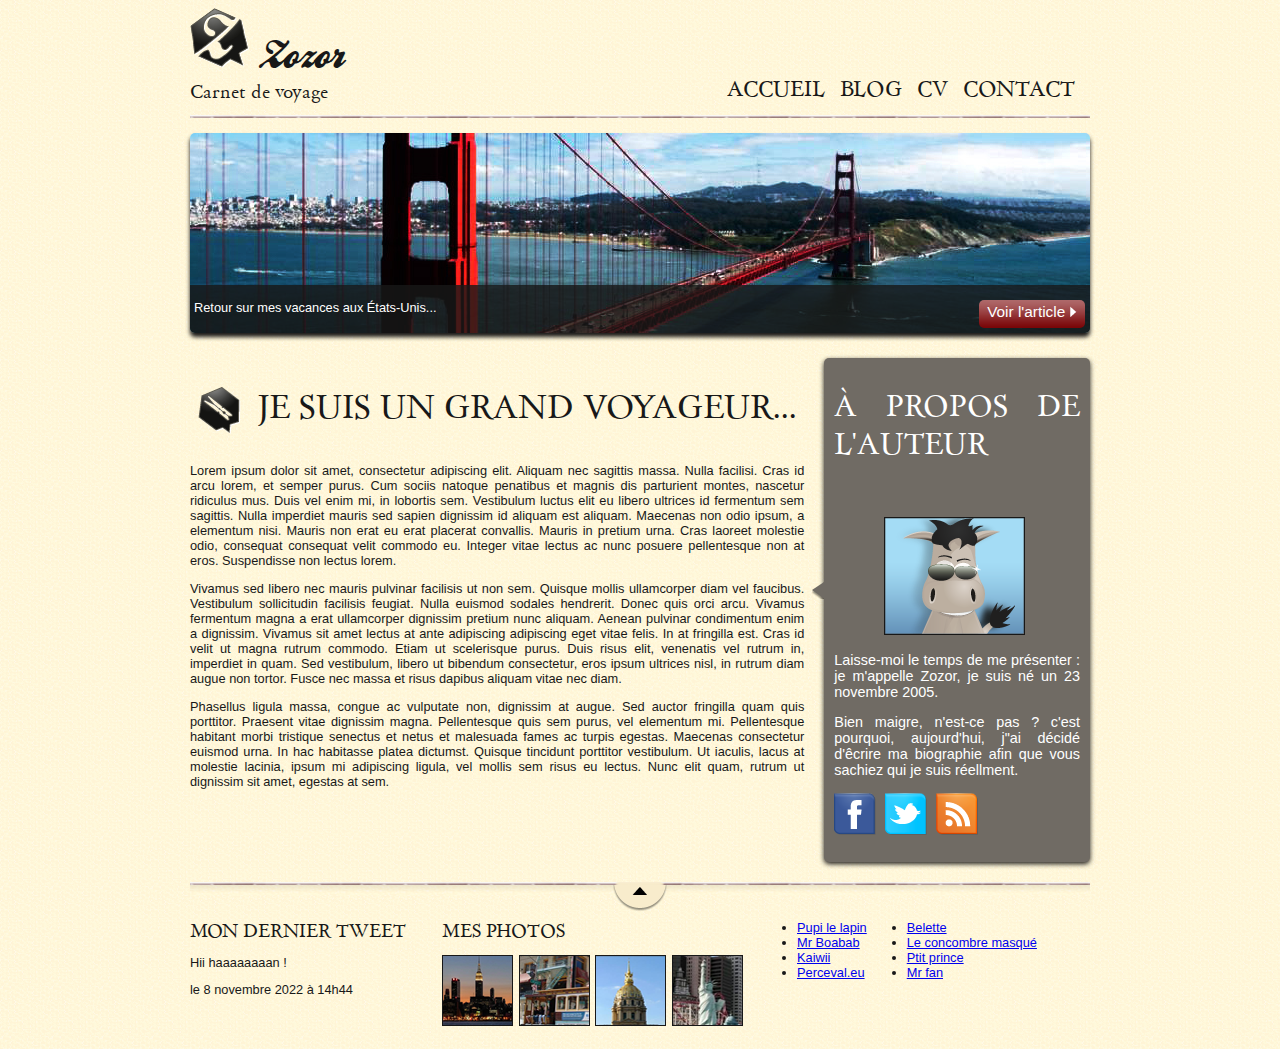
<file: maket/Zozor - Carnets de voyage/index.html>
<!DOCTYPE html>
<html lang="fr">

<head>
    <meta charset="UTF-8" />
    <link rel="stylesheet" href="./style.css" />
    <title>Zozor - Carnets de voyage</title>
</head>

<body>

    <div id="bloc_page">

        <header>

            <div id="titre_principal">

                <div id="logo">

                    <img src="./images/zozor_logo.png" alt="Logo de Zozor" />

                    <h1>Zozor</h1>

                </div>

                <h2>Carnet de voyage</h2>

            </div>

            <nav>
                <ul>

                    <li><a href="#">Accueil</a></li>
                    <li><a href="#">Blog</a></li>
                    <li><a href="#">CV</a></li>
                    <li><a href="#">Contact</a></li>

                </ul>

            </nav>

        </header>

        <div id="banniere_image">

            <div id="banniere_description">
                Retour sur mes vacances aux États-Unis...
                <a href="#" class="bouton_rouge">Voir l'article <img src="./images/flecheblanchedroite.png"
                        alt="" /></a>

            </div>
        </div>

        <section>

            <article>

                <h1>
                    <img src="./images/ico_epingle.png" alt="Catégorie voyage" class="ico_categorie" />
                    Je suis un grand voyageur...
                </h1>

                <p>
                    Lorem ipsum dolor sit amet, consectetur adipiscing elit. Aliquam nec sagittis massa. Nulla facilisi.
                    Cras id arcu lorem, et semper purus. Cum sociis natoque penatibus et magnis dis parturient montes,
                    nascetur ridiculus mus. Duis vel enim mi, in lobortis sem. Vestibulum luctus elit eu libero ultrices
                    id fermentum sem sagittis. Nulla imperdiet mauris sed sapien dignissim id aliquam est aliquam.
                    Maecenas non odio ipsum, a elementum nisi. Mauris non erat eu erat placerat convallis. Mauris in
                    pretium urna. Cras laoreet molestie odio, consequat consequat velit commodo eu. Integer vitae lectus
                    ac nunc posuere pellentesque non at eros. Suspendisse non lectus lorem.
                </p>

                <p>
                    Vivamus sed libero nec mauris pulvinar facilisis ut non sem. Quisque mollis ullamcorper diam vel
                    faucibus. Vestibulum sollicitudin facilisis feugiat. Nulla euismod sodales hendrerit. Donec quis
                    orci arcu. Vivamus fermentum magna a erat ullamcorper dignissim pretium nunc aliquam. Aenean
                    pulvinar condimentum enim a dignissim. Vivamus sit amet lectus at ante adipiscing adipiscing eget
                    vitae felis. In at fringilla est. Cras id velit ut magna rutrum commodo. Etiam ut scelerisque purus.
                    Duis risus elit, venenatis vel rutrum in, imperdiet in quam. Sed vestibulum, libero ut bibendum
                    consectetur, eros ipsum ultrices nisl, in rutrum diam augue non tortor. Fusce nec massa et risus
                    dapibus aliquam vitae nec diam.
                </p>

                <p>
                    Phasellus ligula massa, congue ac vulputate non, dignissim at augue. Sed auctor fringilla quam quis
                    porttitor. Praesent vitae dignissim magna. Pellentesque quis sem purus, vel elementum mi.
                    Pellentesque habitant morbi tristique senectus et netus et malesuada fames ac turpis egestas.
                    Maecenas consectetur euismod urna. In hac habitasse platea dictumst. Quisque tincidunt porttitor
                    vestibulum. Ut iaculis, lacus at molestie lacinia, ipsum mi adipiscing ligula, vel mollis sem risus
                    eu lectus. Nunc elit quam, rutrum ut dignissim sit amet, egestas at sem.
                </p>

            </article>

            <aside>

                <h1>À Propos de l'auteur</h1>

                <img src="./images/bulle.png" alt="" id="fleche_bulle" />

                <p id="photo_zozor"><img src="./images/zozor_classe.png" alt="Photo de Zozor" /></p>

                <p>Laisse-moi le temps de me présenter : je m'appelle Zozor, je suis né un 23 novembre 2005.</p>

                <p>Bien maigre, n'est-ce pas ? c'est pourquoi, aujourd'hui, j"ai décidé d'êcrire ma biographie afin que
                    vous sachiez qui je suis réellment.</p>

                <p>
                    <img src="./images/facebook.png" alt="Facebook" />
                    <img src="./images/twitter.png" alt="Twitter" />
                    <img src="./images/rss.png" alt="RSS" />
                </p>

            </aside>

        </section>

        <footer>

            <div id="tweet">

                <h1>Mon dernier tweet</h1>

                <p>Hii haaaaaaaan !</p>

                <p>le 8 novembre 2022 à 14h44</p>

            </div>

            <div id="mes_photos">

                <h1>Mes photos</h1>
                <p>
                    <img src="./images/photo1.jpg" alt="Photographie" />
                    <img src="./images/photo2.jpg" alt="Photographie" />
                    <img src="./images/photo3.jpg" alt="Photographie" />
                    <img src="./images/photo4.jpg" alt="Photographie" />

                </p>

            </div>

            <div id="listes_amis">

                <ul>
                    <li><a href="#">Pupi le lapin</a></li>
                    <li><a href="#">Mr Boabab</a></li>
                    <li><a href="#">Kaiwii</a></li>
                    <li><a href="#">Perceval.eu</a></li>
                </ul>

                <ul>
                    <li><a href="#">Belette</a></li>
                    <li><a href="#">Le concombre masqué</a></li>
                    <li><a href="#">Ptit prince</a></li>
                    <li><a href="#">Mr fan</a></li>
                </ul>

            </div>

        </footer>

    </div>

</body>

</html>
</file>
<file: maket/Zozor - Carnets de voyage/style.css>
/* Définition des polices personnalisées */

@font-face {
    font-family: 'BallparkWeiner';
    src: url('polices/ballpark.eot');
    src: url('polices/ballpark.eot?#iefix') format('embedded-opentype'),
        url('polices/ballpark.woff') format('woff'),
        url('polices/ballpark.ttf') format('truetype'),
        url('polices/ballpark.svg#BallparkWeiner') format('svg');
    font-weight: normal;
    font-style: normal;
}

@font-face {
    font-family: 'Dayrom';
    src: url('polices/dayrom.eot');
    src: url('polices/dayrom.eot?#iefix') format('embedded-opentype'),
        url('polices/dayrom.woff') format('woff'),
        url('polices/dayrom.ttf') format('truetype'),
        url('polices/dayrom.svg#Dayrom') format('svg');
    font-weight: normal;
    font-style: normal;
}

body {
    background: url('./images/fond_jaune.png');
    font-family: 'Trebuchet MS', Arial, sans-serif;
    color: #181818;
}

#bloc_page {
    width: 900px;
    margin: auto;
}

section h1,
footer h1,
nav a {
    font-family: Dayrom, serif;
    font-weight: normal;
    text-transform: uppercase;
}

/* Header */

header {
    background: url('./images/separateur.png') repeat-x bottom;
    display: flex;
    justify-content: space-between;
    align-items: flex-end;
}

#titre_principal {
    display: flex;
    flex-direction: column;
}

#logo {
    display: flex;
    flex-direction: row;
    align-items: baseline;
}

#logo img {
    width: 59px;
    height: 60px;
}

header h1 {
    font-family: 'BallparkWeiner', serif;
    font-size: 2.5em;
    font-weight: normal;
    margin: 0 0 0 10px;
}

header h2 {
    font-family: Dayrom, serif;
    font-size: 1.1em;
    margin-top: 0px;
    font-weight: normal;
}

/* Navigation */

nav ul {
    list-style-type: none;
    display: flex;
}

nav li {
    margin-right: 15px;
}

nav a {
    font-size: 1.3em;
    color: #181818;
    padding-bottom: 3px;
    text-decoration: none;
}

nav a:hover {
    color: #760001;
    border-bottom: 3px solid #760001;
}


/* Bannière */

#banniere_image {
    margin-top: 15px;
    height: 200px;
    border-radius: 5px;
    background: url('./images/sanfrancisco.jpg') no-repeat;
    position: relative;
    box-shadow: 0px 4px 4px #1c1a19;
    margin-bottom: 25px;
}

#banniere_description {
    position: absolute;
    bottom: 0;
    border-radius: 0px 0px 5px 5px;
    width: 99.5%;
    height: 33px;
    padding-top: 15px;
    padding-left: 4px;
    background-color: rgba(24, 24, 24, 0.8);
    color: white;
    font-size: 0.8em;
}

.bouton_rouge {
    height: 25px;
    position: absolute;
    right: 5px;
    bottom: 5px;
    background: url('./images/fond_degraderouge.png') repeat-x;
    border: 1px solide #760001;
    border-radius: 5px;
    font-size: 1.2em;
    text-align: center;
    padding: 3px 8px 0px 8px;
    color: white;
    text-decoration: none;
}

.bottom_rouge {
    border: 0;
}

/* Corps */

section {
    display: flex;
    margin-bottom: 20px;
}

article,
aside {
    text-align: justify;
}

article {
    margin-right: 20px;
    flex: 3;
}

.ico_categorie {
    vertical-align: middle;
    margin: 8px;
}

article p {
    font-size: 0.8em;
}

aside {
    flex: 1.2;
    position: relative;
    background-color: #706b64;
    box-shadow: 0px 2px 5px #1c1a19;
    border-radius: 5px;
    padding: 10px;
    color: white;
    font-size: 0.9em;
}

#fleche_bulle {
    position: relative;
    top: 100px;
    left: -22px;
}

#photo_zozor {
    text-align: center;
}

#photo_zozor img {
    border: 1px solid #181818;
}

aside img {
    margin-right: 5px;
}

/* Footer */

footer {
    display: flex;
    background: url('./images/ico_top.png') no-repeat top center, url('./images/separateur.png') repeat-x top, url('./images/ombre.png') repeat-x top;
    padding-top: 25px;
}

footer p,
footer ul {
    font-size: 0.8em;
}

footer h1 {
    font-size: 1.1em;
}

#tweet {
    width: 28%;
}

#mes_photos {
    width: 35%;
}

#mes_amis {
    width: 31%;
}

#mes_photos img {
    border: 1px solid #181818;
    margin-right: 2px;
}

#listes_amis {
    display: flex;
    justify-content: space-between;
    margin-top: 0;
}

#mes_amis ul {
    list-style-image: url('./images/ico_liensexterne.png');
    padding-left: 2px;
}

#mes_amis a {
    text-decoration: none;
    color: #760001;
}
</file>
